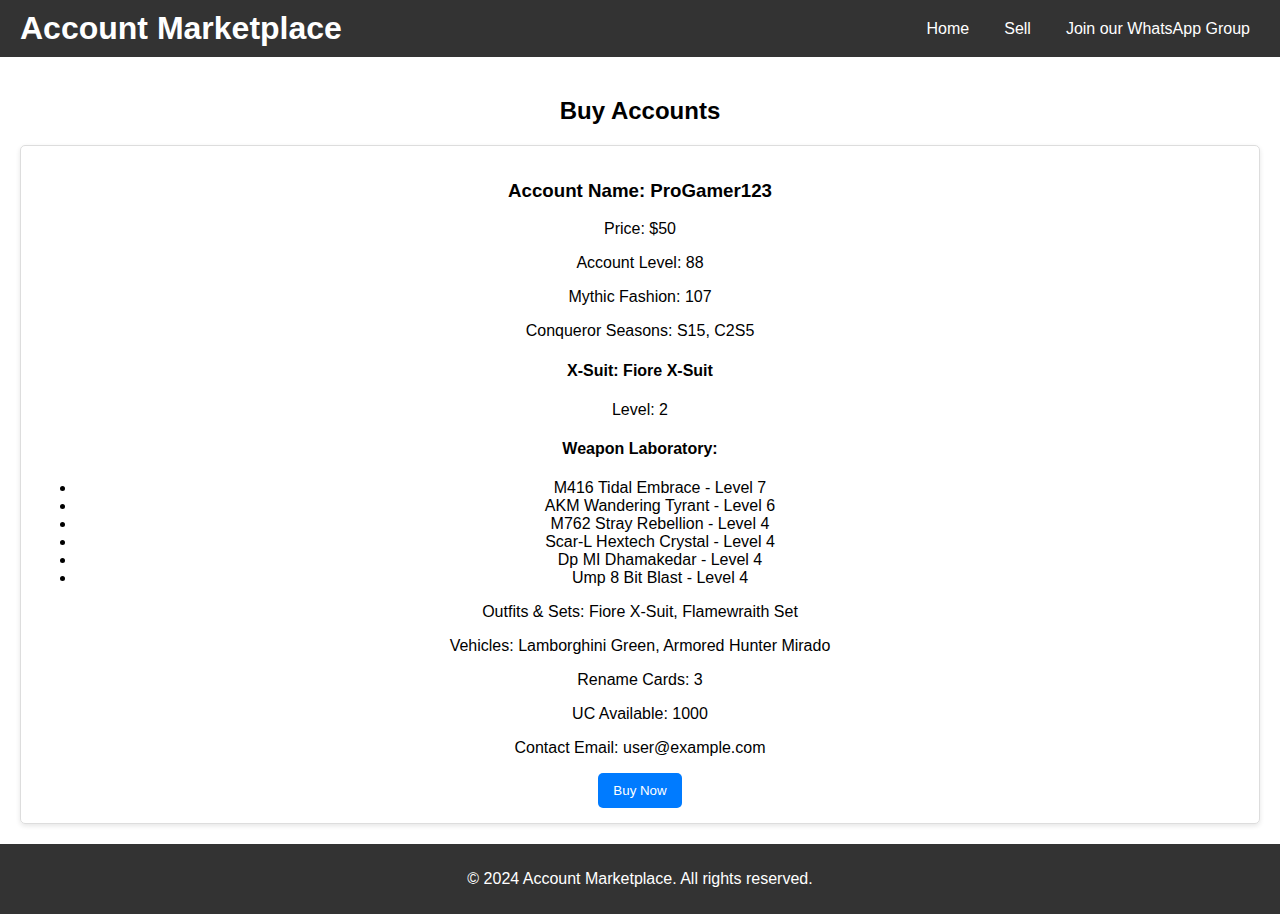
<file: index.html>
<!DOCTYPE html>
<html lang="en">
<head>
    <meta charset="UTF-8">
    <meta name="viewport" content="width=device-width, initial-scale=1.0">
    <title>BGMI & PUBG Account Marketplace - Buy</title>
    <link rel="stylesheet" href="styles.css">
</head>
<body>
    <header>
        <div class="logo">
            <h1>Account Marketplace</h1>
        </div>
        <nav>
            <ul>
                <li><a href="index.html">Home</a></li>
                <li><a href="sell.html">Sell</a></li>
                <li><a href="https://chat.whatsapp.com/LBSS6vxQ0wo2q4DNu9Xx0Q" target="_blank">Join our WhatsApp Group</a></li>
            </ul>
        </nav>
    </header>

    <main>
        <!-- Buy Accounts Section -->
        <section id="buy" class="content-section">
            <h2>Buy Accounts</h2>
            <div class="account-listings" id="account-listings">
                <!-- Dynamic content will be inserted here via JavaScript -->
            </div>
        </section>
    </main>

    <footer>
        <p>&copy; 2024 Account Marketplace. All rights reserved.</p>
    </footer>

    <script>
        // Mock accounts list for illustration
        const accounts = [
            {
                account_name: "ProGamer123",
                price: 50,
                account_level: 88,
                mythic_fashion: 107,
                conqueror_seasons: "S15, C2S5",
                weapon_lab: [
                    { weapon: "M416 Tidal Embrace", level: 7 },
                    { weapon: "AKM Wandering Tyrant", level: 6 },
                    { weapon: "M762 Stray Rebellion", level: 4 },
                    { weapon: "Scar-L Hextech Crystal", level: 4 },
                    { weapon: "Dp MI Dhamakedar", level: 4 },
                    { weapon: "Ump 8 Bit Blast", level: 4 }
                ],
                xsuit: { name: "Fiore X-Suit", level: 2 },
                outfits_sets: "Fiore X-Suit, Flamewraith Set",
                vehicles: "Lamborghini Green, Armored Hunter Mirado",
                rename_cards: 3,
                uc_available: 1000,
                contact_email: "user@example.com"
            }
        ];

        // Function to display accounts
        function displayAccounts() {
            const accountListings = document.getElementById('account-listings');

            accountListings.innerHTML = accounts.map(account => `
                <div class="account-card">
                    <h3>Account Name: ${account.account_name}</h3>
                    <p>Price: $${account.price}</p>
                    <p>Account Level: ${account.account_level}</p>
                    <p>Mythic Fashion: ${account.mythic_fashion}</p>
                    <p>Conqueror Seasons: ${account.conqueror_seasons}</p>

                    <!-- X-Suit Info -->
                    <h4>X-Suit: ${account.xsuit.name}</h4>
                    <p>Level: ${account.xsuit.level}</p>

                    <!-- Weapon Laboratory -->
                    <h4>Weapon Laboratory:</h4>
                    <ul>
                        ${account.weapon_lab.map(weapon => `
                            <li>${weapon.weapon} - Level ${weapon.level}</li>
                        `).join('')}
                    </ul>

                    <!-- Outfits & Sets -->
                    <p>Outfits & Sets: ${account.outfits_sets}</p>

                    <!-- Vehicles -->
                    <p>Vehicles: ${account.vehicles}</p>

                    <!-- Miscellaneous Items -->
                    <p>Rename Cards: ${account.rename_cards}</p>
                    <p>UC Available: ${account.uc_available}</p>
                    <p>Contact Email: ${account.contact_email}</p>

                    <button>Buy Now</button>
                </div>
            `).join('');
        }

        // Display accounts initially
        displayAccounts();
    </script>
</body>
</html>
</file>
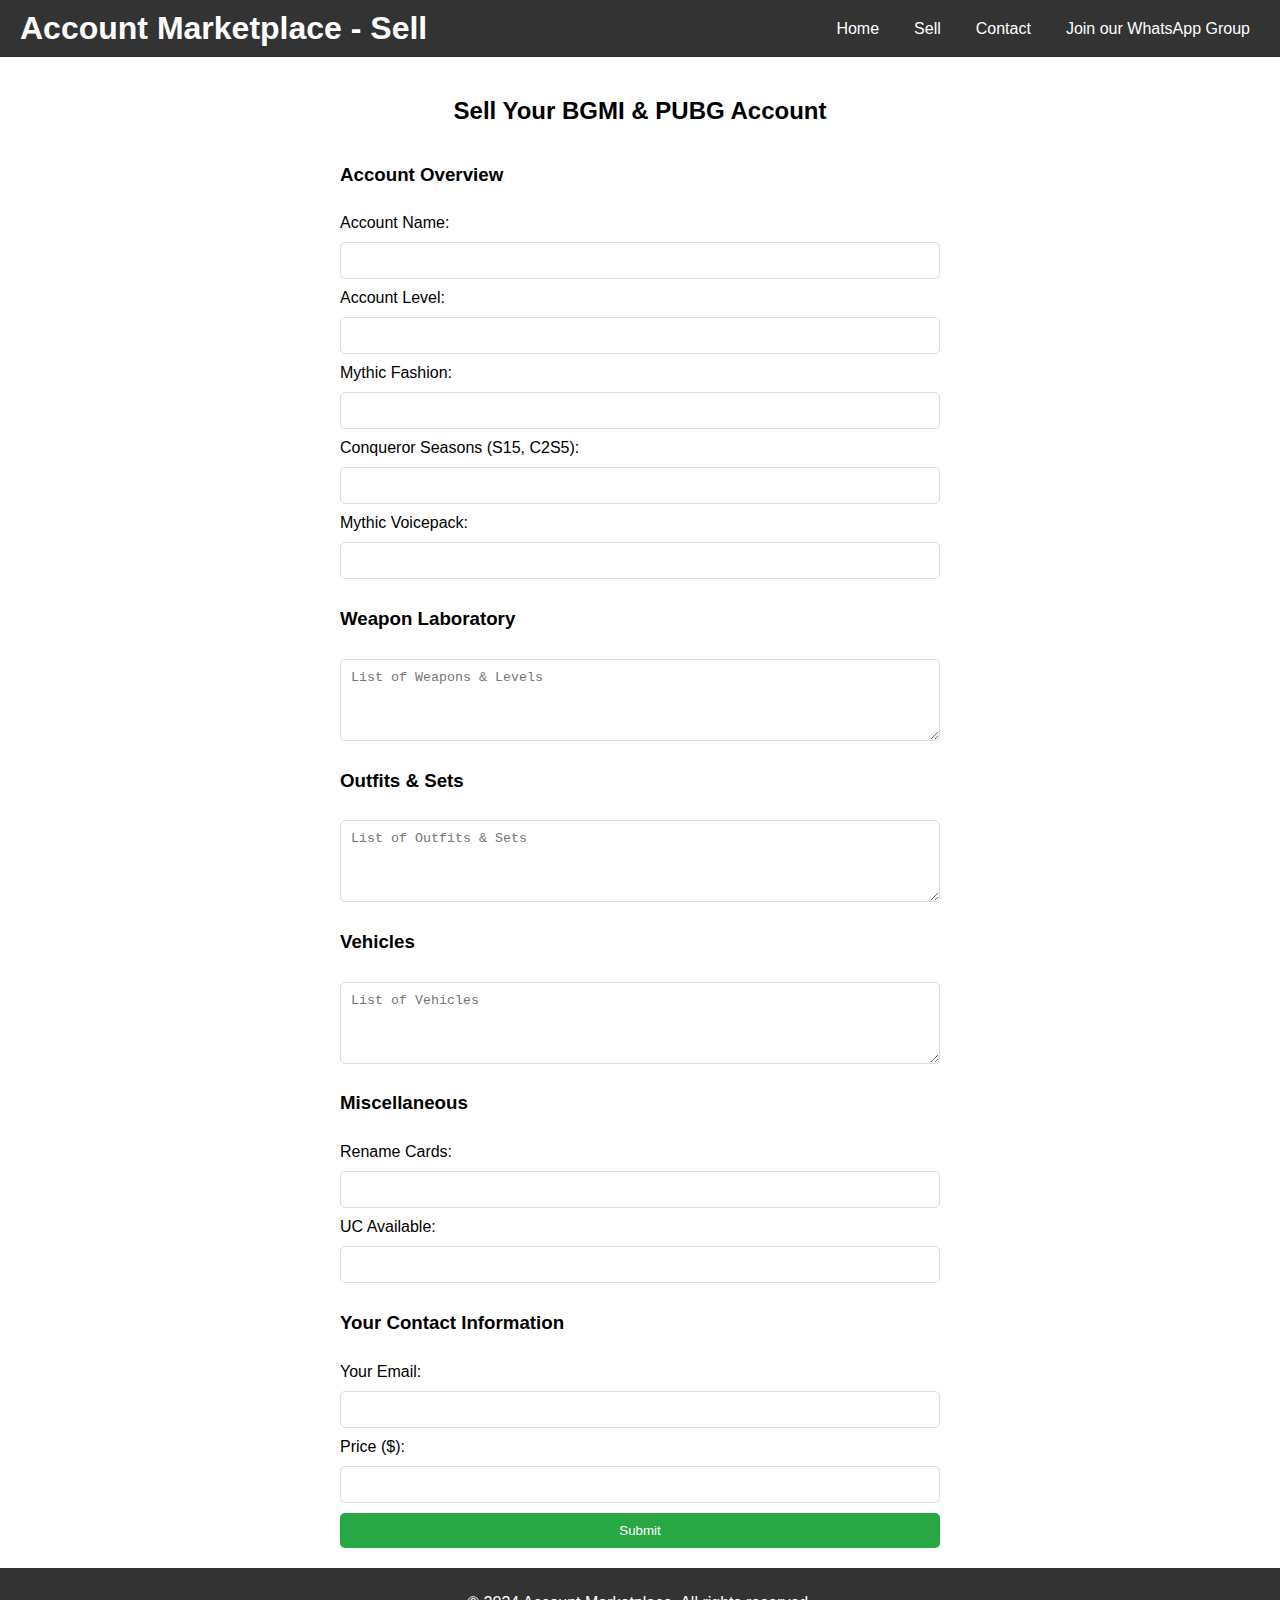
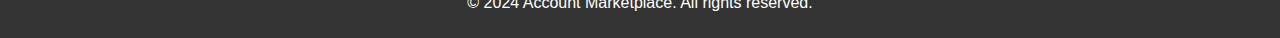
<file: sell.html>
<!DOCTYPE html>
<html lang="en">
<head>
    <meta charset="UTF-8">
    <meta name="viewport" content="width=device-width, initial-scale=1.0">
    <title>Sell Your BGMI & PUBG Account</title>
    <link rel="stylesheet" href="styles.css">
</head>
<body>
    <header>
        <div class="logo">
            <h1>Account Marketplace - Sell</h1>
        </div>
        <nav>
            <ul>
                <li><a href="index.html">Home</a></li>
                <li><a href="sell.html">Sell</a></li>
                <li><a href="#contact">Contact</a></li>
                <li><a href="https://chat.whatsapp.com/LBSS6vxQ0wo2q4DNu9Xx0Q" target="_blank">Join our WhatsApp Group</a></li>
            </ul>
        </nav>
    </header>

    <main>
        <!-- Sell Accounts Form -->
        <section id="sell" class="content-section">
            <h2>Sell Your BGMI & PUBG Account</h2>
            <form class="sell-form" id="sell-form">
                <!-- Account Details -->
                <h3>Account Overview</h3>
                <label for="account-name">Account Name:</label>
                <input type="text" id="account-name" name="account_name" required>

                <label for="account-level">Account Level:</label>
                <input type="number" id="account-level" name="account_level" required>

                <label for="mythic-fashion">Mythic Fashion:</label>
                <input type="number" id="mythic-fashion" name="mythic_fashion" required>

                <label for="conqueror-seasons">Conqueror Seasons (S15, C2S5):</label>
                <input type="text" id="conqueror-seasons" name="conqueror_seasons" required>

                <label for="voicepack">Mythic Voicepack:</label>
                <input type="text" id="voicepack" name="voicepack" required>

                <!-- Weapon Laboratory -->
                <h3>Weapon Laboratory</h3>
                <textarea id="weapon-lab" name="weapon_lab" rows="4" placeholder="List of Weapons & Levels" required></textarea>

                <!-- Outfits & Sets -->
                <h3>Outfits & Sets</h3>
                <textarea id="outfits-sets" name="outfits_sets" rows="4" placeholder="List of Outfits & Sets" required></textarea>

                <!-- Vehicles -->
                <h3>Vehicles</h3>
                <textarea id="vehicles" name="vehicles" rows="4" placeholder="List of Vehicles" required></textarea>

                <!-- Miscellaneous Items -->
                <h3>Miscellaneous</h3>
                <label for="rename-cards">Rename Cards:</label>
                <input type="number" id="rename-cards" name="rename_cards" required>

                <label for="uc-available">UC Available:</label>
                <input type="number" id="uc-available" name="uc_available" required>

                <!-- User Contact Details -->
                <h3>Your Contact Information</h3>
                <label for="contact-email">Your Email:</label>
                <input type="email" id="contact-email" name="contact_email" required>

                <label for="price">Price ($):</label>
                <input type="number" id="price" name="price" required>

                <button type="submit">Submit</button>
            </form>
        </section>
    </main>

    <footer>
        <p>&copy; 2024 Account Marketplace. All rights reserved.</p>
    </footer>

    <script>
        // Handle the submission of the form
        const sellForm = document.getElementById('sell-form');

        sellForm.addEventListener('submit', function(event) {
            event.preventDefault();

            // Get the form data
            const accountData = {
                account_name: document.getElementById('account-name').value,
                account_level: document.getElementById('account-level').value,
                mythic_fashion: document.getElementById('mythic-fashion').value,
                conqueror_seasons: document.getElementById('conqueror-seasons').value,
                voicepack: document.getElementById('voicepack').value,
                weapon_lab: document.getElementById('weapon-lab').value,
                outfits_sets: document.getElementById('outfits-sets').value,
                vehicles: document.getElementById('vehicles').value,
                rename_cards: document.getElementById('rename-cards').value,
                uc_available: document.getElementById('uc-available').value,
                contact_email: document.getElementById('contact-email').value,
                price: document.getElementById('price').value
            };

            // Save the account data or send it to a server (implementation may vary)
            // For now, we can just alert the user
            alert('Your account has been listed for sale!');
            sellForm.reset();  // Reset the form after submission
        });
    </script>
</body>
</html>
</file>
<file: styles.css>
/* styles.css */

body {
    font-family: Arial, sans-serif;
    margin: 0;
    padding: 0;
    box-sizing: border-box;
}

header {
    display: flex;
    justify-content: space-between;
    align-items: center;
    background-color: #333;
    color: #fff;
    padding: 10px 20px;
}

header .logo h1 {
    margin: 0;
}

header nav ul {
    list-style: none;
    display: flex;
    gap: 15px;
    padding: 0;
    margin: 0;
}

header nav ul li {
    display: inline;
}

header nav ul li a {
    text-decoration: none;
    color: #fff;
    padding: 5px 10px;
    transition: background-color 0.3s ease;
}

header nav ul li a:hover {
    background-color: #555;
    border-radius: 5px;
}

.banner {
    text-align: center;
    padding: 50px;
    background-color: #f4f4f4;
}

.banner h2 {
    margin-bottom: 10px;
}

.banner button {
    padding: 10px 20px;
    background-color: #333;
    color: #fff;
    border: none;
    cursor: pointer;
    border-radius: 5px;
}

.banner button:hover {
    background-color: #555;
}

.content-section {
    padding: 20px;
    background-color: #fff;
}

.content-section h2 {
    text-align: center;
    margin-bottom: 20px;
}

.account-listings {
    display: grid;
    grid-template-columns: repeat(auto-fit, minmax(300px, 1fr));
    gap: 15px;
}

.account-card {
    border: 1px solid #ddd;
    padding: 15px;
    border-radius: 5px;
    text-align: center;
    box-shadow: 0 2px 5px rgba(0, 0, 0, 0.1);
}

.account-card button {
    padding: 10px 15px;
    background-color: #007bff;
    color: #fff;
    border: none;
    cursor: pointer;
    border-radius: 5px;
}

.account-card button:hover {
    background-color: #0056b3;
}

.sell-form {
    max-width: 600px;
    margin: 0 auto;
    display: flex;
    flex-direction: column;
    gap: 10px;
}

.sell-form input,
.sell-form textarea {
    padding: 10px;
    border: 1px solid #ddd;
    border-radius: 5px;
}

.sell-form button {
    padding: 10px;
    background-color: #28a745;
    color: #fff;
    border: none;
    cursor: pointer;
    border-radius: 5px;
}

.sell-form button:hover {
    background-color: #218838;
}

footer {
    text-align: center;
    padding: 10px;
    background-color: #333;
    color: #fff;
}
</file>
